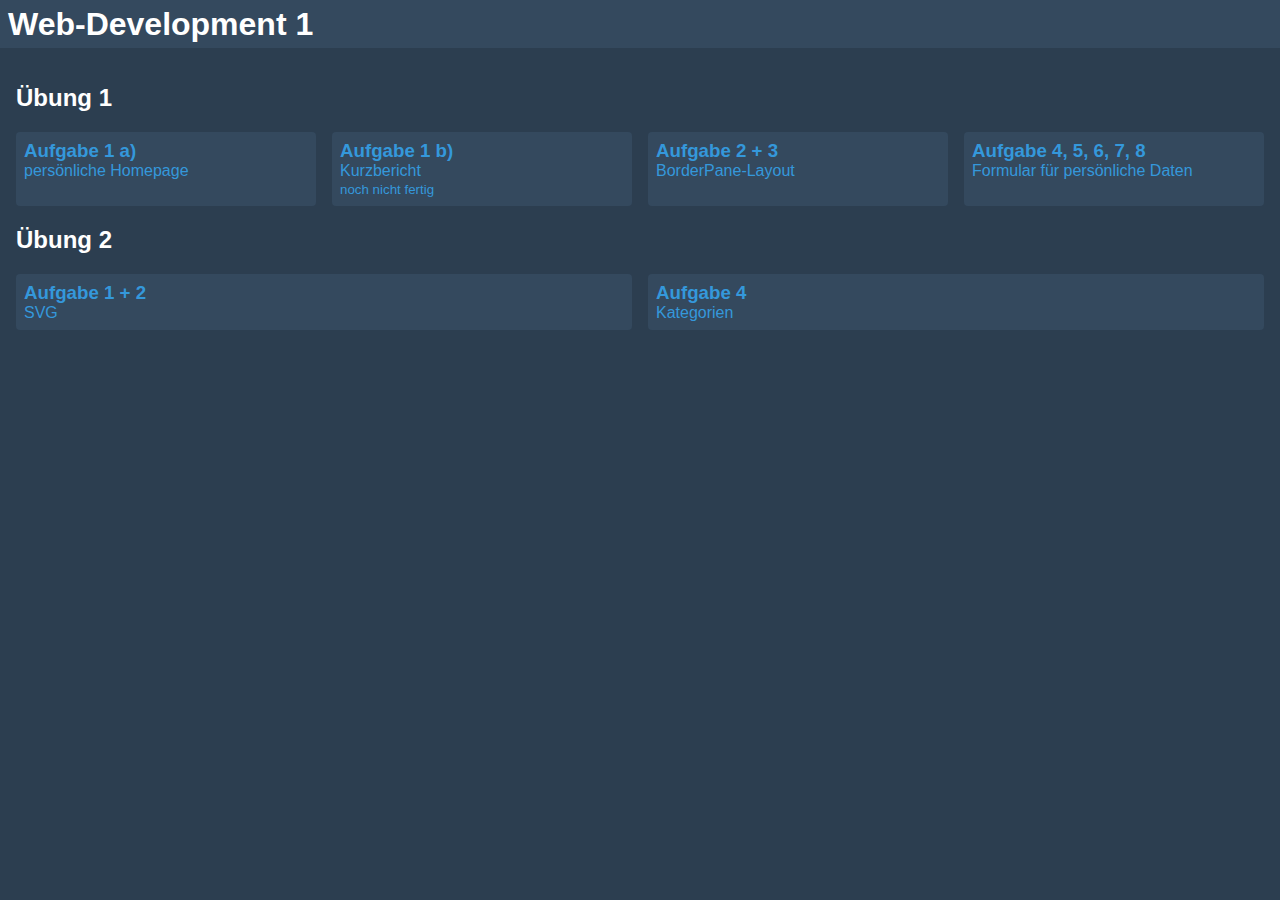
<file: index.html>
<!DOCTYPE html>
<html lang="de">
    <head>
        <meta charset="UTF-8" />
        <meta http-equiv="X-UA-Compatible" content="IE=edge" />
        <meta name="viewport" content="width=device-width, initial-scale=1.0" />
        <link rel="icon" href="/favicon.ico" />
        <link rel="stylesheet" href="index.css" />
        <title>Web-Dev: Ü1</title>
    </head>
    <body class="index">
        <nav>
            <h1>Web-Development 1</h1>
        </nav>
        <main>
            <h2>Übung 1</h2>
            <ul class="aufgaben-grid">
                <li>
                    <a href="/aufg1/aufg1.html">
                        <div class="li-content" id="iwas">
                            <h3>Aufgabe 1 a)</h3>
                            <p>persönliche Homepage</p>
                        </div>
                    </a>
                </li>
                <li>
                    <a href="/aufg1/aufg1b.html">
                        <div class="li-content" id="iwas">
                            <h3>Aufgabe 1 b)</h3>
                            <p>Kurzbericht</p>
                            <small>noch nicht fertig</small>
                        </div>
                    </a>
                </li>
                <li>
                    <a href="/aufg2/aufg2.html">
                        <div class="li-content" id="iwas">
                            <h3>Aufgabe 2 + 3</h3>
                            <p>BorderPane-Layout</p>
                        </div>
                    </a>
                </li>
                <li>
                    <a href="/aufg4/aufg4.html">
                        <div class="li-content" id="iwas">
                            <h3>Aufgabe 4, 5, 6, 7, 8</h3>
                            <p>Formular für persönliche Daten</p>
                        </div>
                    </a>
                </li>
            </ul>
            <h2>Übung 2</h2>
            <ul class="aufgaben-grid">
                <li>
                    <a href="übung2/aufg1/aufg1.html">
                        <div class="li-content" id="iwas">
                            <h3>Aufgabe 1 + 2</h3>
                            <p>SVG</p>
                        </div>
                    </a>
                </li>
                <li>
                    <a href="übung2/aufg4/aufg4.html">
                        <div class="li-content" id="iwas">
                            <h3>Aufgabe 4</h3>
                            <p>Kategorien</p>
                        </div>
                    </a>
                </li>
            </ul>
        </main>
    </body>
</html>
</file>
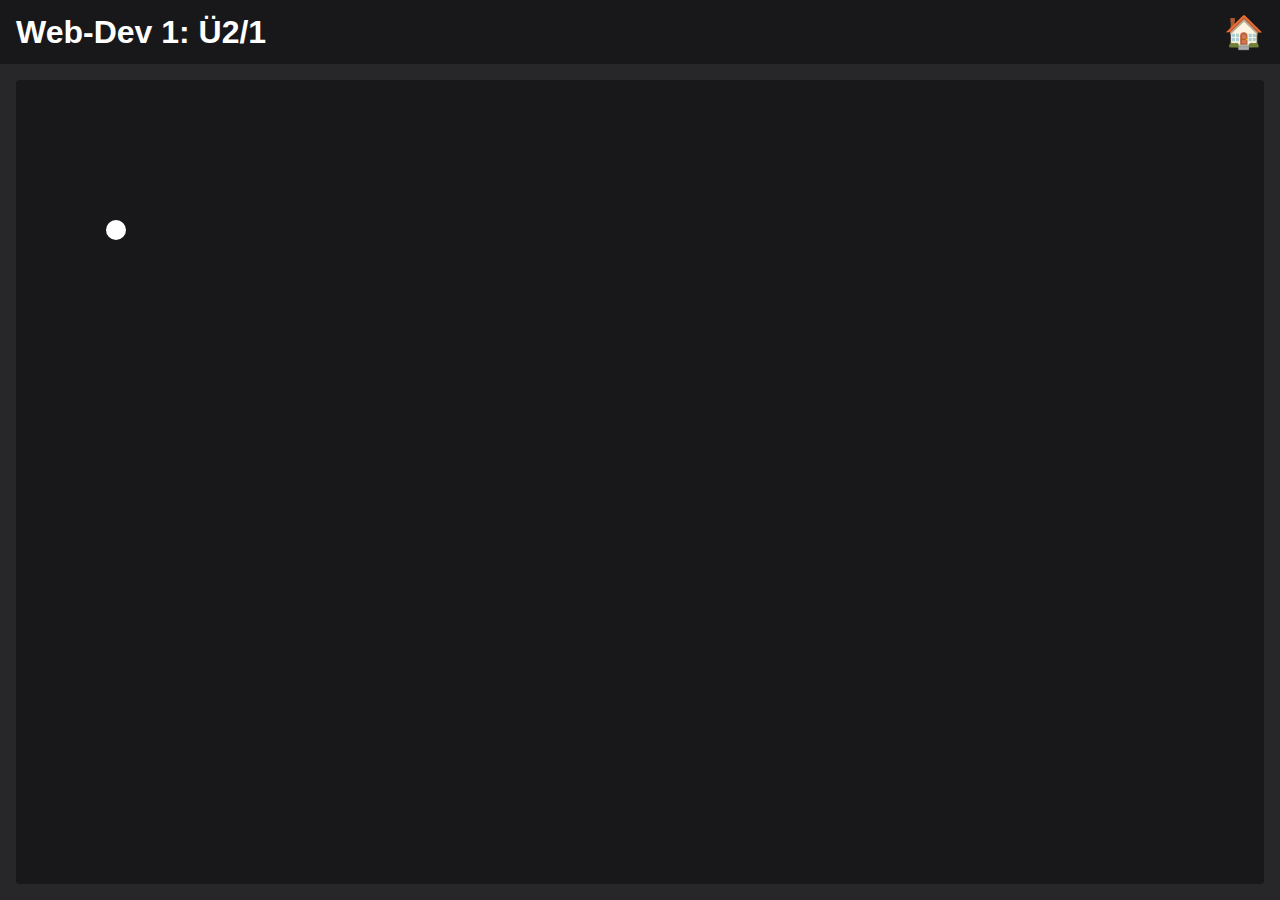
<file: übung2/aufg1/aufg1.html>
<!DOCTYPE html>
<html lang="en">
<head>
    <meta charset="UTF-8">
    <meta name="author" content="cit116"> 
    <meta name="description" content="Ü2/1">
    <meta http-equiv="X-UA-Compatible" content="IE=edge">
    <meta name="viewport" content="width=device-width, initial-scale=1.0">
    <link rel="stylesheet" href="../übung2.css">
    <title>Ü2/1</title>
</head>
<body id="aufg1">
    <header>
        <h1>
            Web-Dev 1: Ü2/1
        </h1>
        <a href="/">
            🏠
        </a>
    </header>
    <main>
        <svg width="400" height="300" viewport="0 0 400 300">
            <circle r="10" cx="100" cy="150" fill="white"></circle>
        </svg>
    </main>

    
    <script src="aufg1.js"></script>
</body>
</html>
</file>
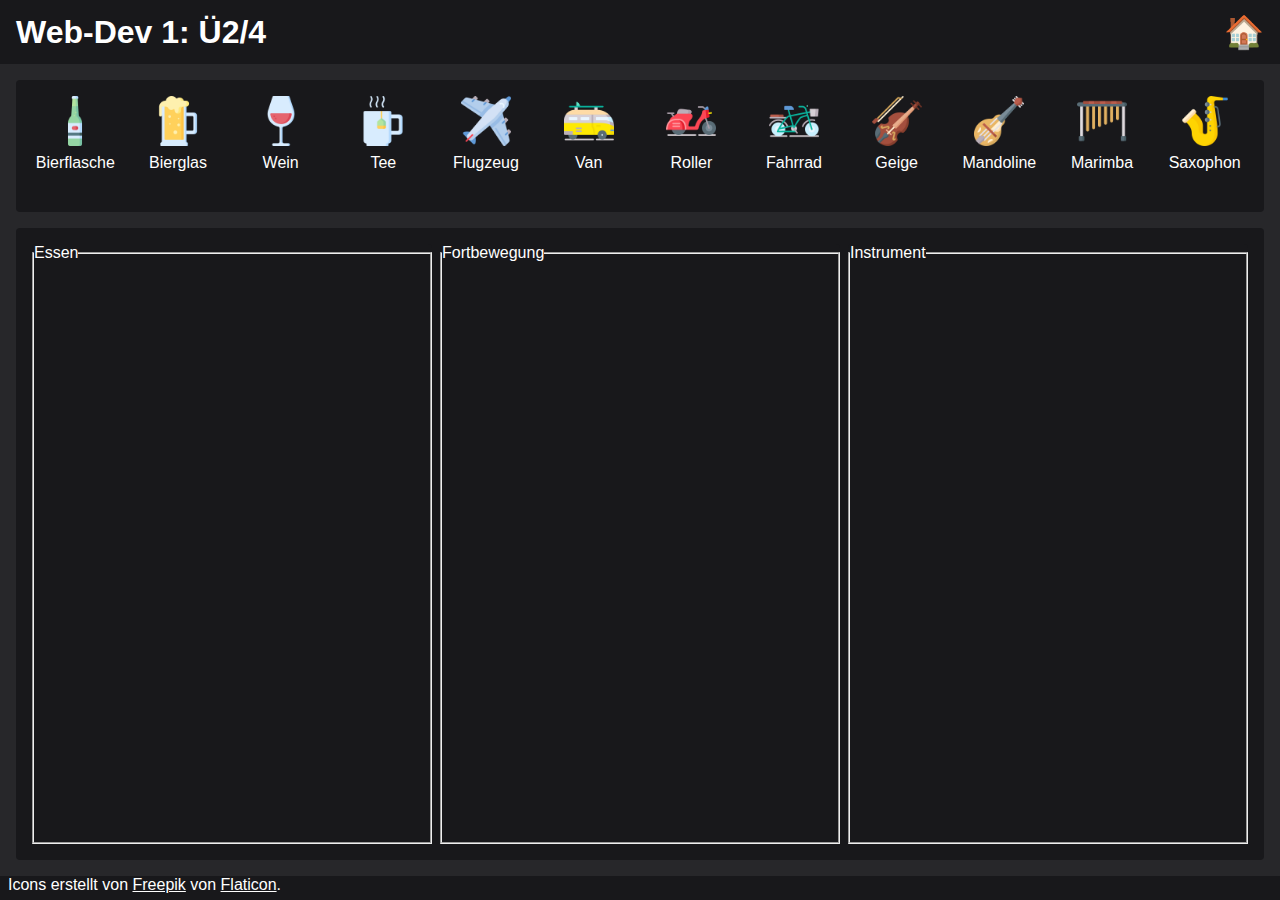
<file: übung2/aufg4/aufg4.html>
<!DOCTYPE html>
<html lang="en">
<head>
    <meta charset="UTF-8">
    <meta name="author" content="cit116"> 
    <meta name="description" content="Ü2/1">
    <meta http-equiv="X-UA-Compatible" content="IE=edge">
    <meta name="viewport" content="width=device-width, initial-scale=1.0">
    <link rel="stylesheet" href="../übung2.css">
    <title>Ü2/4</title>
</head>
<body id="aufg4">
    <header>
        <h1>
            Web-Dev 1: Ü2/4
        </h1>
        <a href="/">
            🏠
        </a>
    </header>
    <main>
        <div id="images" title="bilder">
            <figure>
                <img src="images/bier.png" alt="bierflasche">
                <figcaption>Bierflasche</figcaption>
            </figure>
            <figure>
                <img src="images/bierglas.png" alt="bierglas">
                <figcaption>Bierglas</figcaption>
            </figure>
            <figure>
                <img src="images/wein.png" alt="wein">
                <figcaption>Wein</figcaption>
            </figure>
            <figure>
                <img src="images/tee.png" alt="tee">
                <figcaption>Tee</figcaption>
            </figure>
            <figure>
                <img src="images/flugzeug.png" alt="flugzeug">
                <figcaption>Flugzeug</figcaption>
            </figure>
            <figure>
                <img src="images/van.png" alt="van">
                <figcaption>Van</figcaption>
            </figure>
            <figure>
                <img src="images/roller.png" alt="roller">
                <figcaption>Roller</figcaption>
            </figure>
            <figure>
                <img src="images/bicycle.png" alt="bicycle">
                <figcaption>Fahrrad</figcaption>
            </figure>
            <figure>
                <img src="images/violine.png" alt="violine">
                <figcaption>Geige</figcaption>
            </figure>
            <figure>
                <img src="images/mandoline.png" alt="mandoline">
                <figcaption>Mandoline</figcaption>
            </figure>
            <figure>
                <img src="images/marimba.png" alt="marimba">
                <figcaption>Marimba</figcaption>
            </figure>
            <figure>
                <img src="images/saxophon.png" alt="saxophon">
                <figcaption>Saxophon</figcaption>
            </figure>
        </div>
        
        <div id="container">
            <div id="food" title="Essen">
                <fieldset>
                    <legend>Essen</legend>
                </fieldset>
            </div>
            <div id="vehicle" title="Fortbewegung">
                <fieldset>
                    <legend>Fortbewegung</legend>
                </fieldset>
            </div>
            <div id="music" title="Instrument"><fieldset>
                <legend>Instrument</legend>
            </fieldset></div>
        </div>
    </main>
    <footer>
        Icons erstellt von <a href="freepik.com">Freepik</a> von <a href="flaticon.com">Flaticon</a>.
    </footer>

    
    <script src="aufg4.js"></script>
</body>
</html>
</file>
<file: index.css>
* {
    box-sizing: border-box;
}

body {
    margin: 0;
    background-color: #2c3e50;
    color: #fff;

    font-family: -apple-system, BlinkMacSystemFont, "Segoe UI", "Roboto",
        "Oxygen", "Ubuntu", "Cantarell", "Fira Sans", "Droid Sans",
        "Helvetica Neue", sans-serif;
}

nav {
    height: 3rem;
    padding: 0.5rem;

    display: flex;
    justify-content: space-between;
    align-items: center;

    background-color: #34495e;
}

main {
    padding: 1rem;
}

a {
    text-decoration: none;
    color: #3498db;
}


.index  ul.aufgaben-grid {
    margin: 0;
    padding: 0;
    list-style: none;

    display: grid;
    gap: 1rem;
    grid-template-columns: repeat(auto-fit, minmax(200px, 1fr));
}

.index ul.aufgaben-grid li {
    background-color: #34495e;
    border-radius: 0.25rem;
    transition: 200ms ease;
}
.index ul.aufgaben-grid li:hover{
    transform: scale(1.02);
    transition: 200ms ease;
}

.index ul li .li-content {
    padding: 0.5rem;
    height: 100%;
}

.index ul.aufgaben-grid li * {
    margin: 0;
    transition: 200ms ease;
}
.index ul.aufgaben-grid li:hover * {
    color: #2ecc71;
    transition: 200ms ease;
}
</file>
<file: übung2/übung2.css>
* {
  -webkit-box-sizing: border-box;
          box-sizing: border-box;
  margin: 0;
  padding: 0;
}

html {
  --yellow: #f59e0b;
  --orange: #f97316;
  --red: #ef4444;
  --pink: #db2777;
  --purple: #a855f7;
  --blue: #3b82f6;
  --cyan: #06b6d4;
  --green: #22c55e;
  --top: 4rem;
  --footer: 1.5rem;
  --bg: #27272a;
  --fg: #18181b;
  --text: #ffffff;
  background-color: var(--bg);
  color: var(--text);
}

body {
  font-family: -apple-system, BlinkMacSystemFont, "Segoe UI", "Roboto", "Oxygen", "Ubuntu", "Cantarell", "Fira Sans", "Droid Sans", "Helvetica Neue", sans-serif;
  height: 100vh;
}

body main {
  height: calc(100% - var(--top));
  padding: 1rem;
}

header {
  height: var(--top);
  padding: 1rem;
  display: -webkit-box;
  display: -ms-flexbox;
  display: flex;
  -webkit-box-pack: justify;
      -ms-flex-pack: justify;
          justify-content: space-between;
  -webkit-box-align: center;
      -ms-flex-align: center;
          align-items: center;
  background-color: var(--fg);
}

header a {
  font-size: 2rem;
  color: var(--text);
  text-decoration: none;
}

#aufg1 svg {
  border-radius: 0.25rem;
  background-color: var(--fg);
  height: 100%;
  width: 100%;
}

#aufg4 figure {
  height: 100px;
  display: -webkit-box;
  display: -ms-flexbox;
  display: flex;
  gap: 0.5rem;
  -webkit-box-orient: vertical;
  -webkit-box-direction: normal;
      -ms-flex-direction: column;
          flex-direction: column;
  -webkit-box-align: center;
      -ms-flex-align: center;
          align-items: center;
}

#aufg4 figure img {
  width: 50px;
}

#aufg4 main {
  height: calc(100% - (var(--top) + var(--footer)));
  display: -webkit-box;
  display: -ms-flexbox;
  display: flex;
  -webkit-box-orient: vertical;
  -webkit-box-direction: normal;
      -ms-flex-direction: column;
          flex-direction: column;
  gap: 1rem;
}

#aufg4 main div {
  padding: 1rem;
  border-radius: 0.25rem;
  background-color: var(--fg);
}

#aufg4 main div#images {
  display: -ms-grid;
  display: grid;
  gap: 1rem;
  -ms-grid-columns: (minmax(75px, 1fr))[auto-fit];
      grid-template-columns: repeat(auto-fit, minmax(75px, 1fr));
}

#aufg4 main div#container {
  height: 100%;
  display: -ms-grid;
  display: grid;
  gap: 0.5rem;
  -ms-grid-columns: (1fr)[3];
      grid-template-columns: repeat(3, 1fr);
}

#aufg4 main div#container div {
  padding: 0;
  height: 100%;
}

#aufg4 main div#container div fieldset {
  height: 100%;
}

#aufg4 footer {
  position: absolute;
  bottom: 0;
  height: var(--footer);
  width: 100%;
  padding-left: 0.5rem;
  background-color: var(--fg);
}

#aufg4 footer a {
  color: var(--text);
}
/*# sourceMappingURL=übung2.css.map */
</file>
